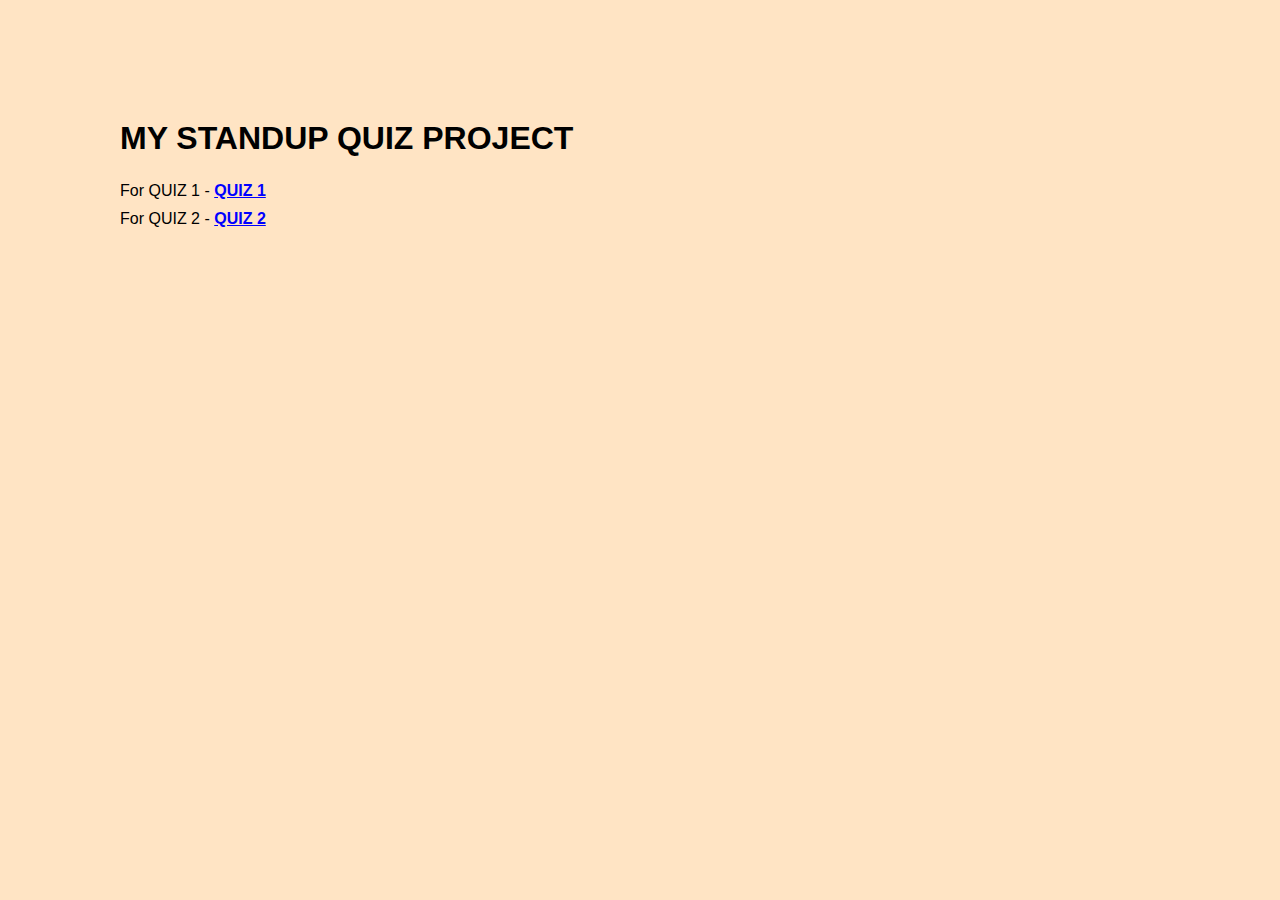
<file: index.html>
<!DOCTYPE html>
<html lang="en">
<head>
    <meta charset="UTF-8">
    <meta name="viewport" content="width=device-width, initial-scale=1.0">
    <link rel="stylesheet" href="style.css">
    <title>STANDUP QUIZ</title>
</head>

<body>
    <h1>MY STANDUP QUIZ PROJECT</h1>
    <p>For QUIZ 1 - <a href="./Quiz 1/quiz_1.html">QUIZ 1</a></p>
    <p>For QUIZ 2 - <a href="./Quiz 2/quiz_2.html">QUIZ 2</a></p>
</body>
</html>
</file>
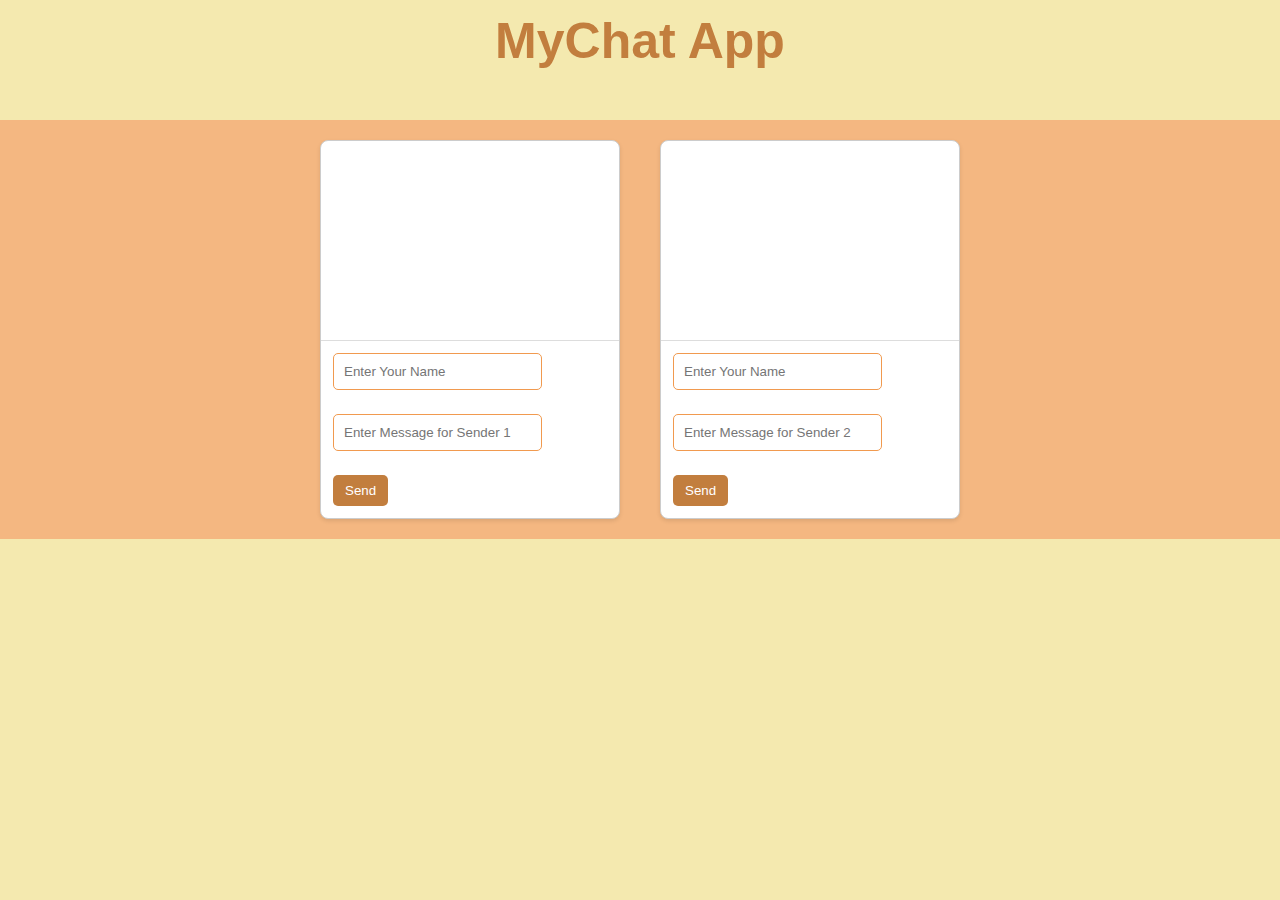
<file: Quiz 1/quiz_1.html>
<!DOCTYPE html>
<html lang="en">
<head>
  <meta charset="UTF-8">
  <meta name="viewport" content="width=device-width, initial-scale=1.0">
  <title>MyChat App</title>
  <link rel="stylesheet" href="quiz_1.css">
</head>
<body>
    <h2>MyChat App</h2> 
<div class="main-box"> 
  <div class="chat-box">
    <div class="messages" id="msgBox1"></div>
    <input type="text" id="nameInput1" placeholder="Enter Your Name">
    <input type="text" id="msgInput1" placeholder="Enter Message for Sender 1">
    <button id="sendBtn1">Send</button>
  </div>
  
  <div class="chat-box">
    <div class="messages" id="msgBox2"></div>
    <input type="text" id="nameInput2" placeholder="Enter Your Name">
    <input type="text" id="msgInput2" placeholder="Enter Message for Sender 2">
    <button id="sendBtn2">Send</button>
  </div>
</div>
  <script src="quiz_1.js"></script>
</body>
</html>
</file>
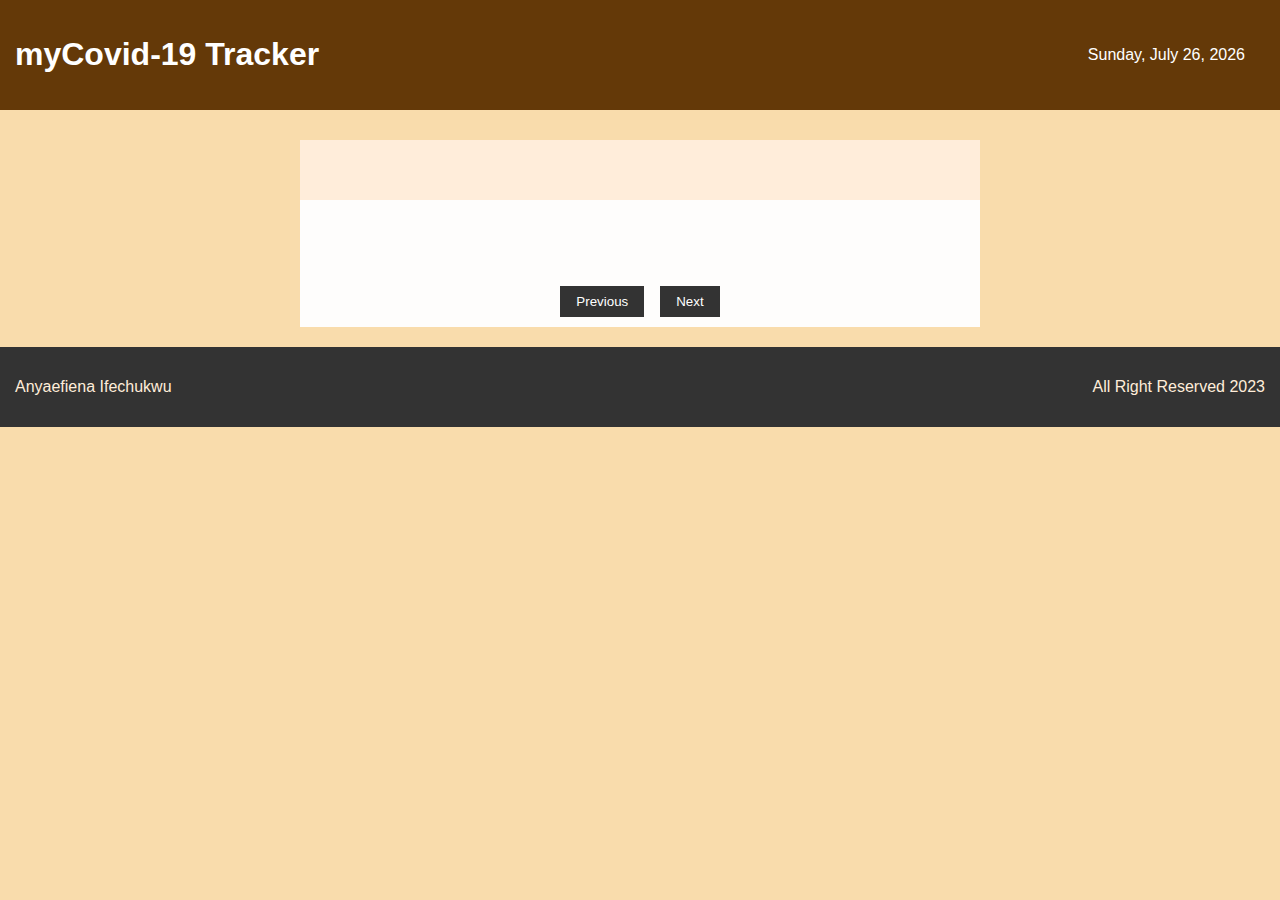
<file: Quiz 2/quiz_2.html>
<!DOCTYPE html>
<html lang="en">
<head>
  <meta charset="UTF-8">
  <meta name="viewport" content="width=device-width, initial-scale=1.0">
  <link rel="stylesheet" href="quiz_2.css">
  <title>myTracker</title>
</head>
<body>
  <header>
    <h1>myCovid-19 Tracker</h1>
    <p id="current-date"></p>
  </header>
  <main>
    <div class="country-details"></div>
    <div class="countries-list"></div>
    <div class="pagination">
      <button id="prev">Previous</button>
      <span id="page-info"></span>
      <button id="next">Next</button>
    </div>
    
  </main>
  <footer>
    <p>Anyaefiena Ifechukwu</p>
    <p>All Right Reserved 2023</p> 
  </footer>
  <script src="quiz_2.js"></script>
</body>
</html>
</file>
<file: style.css>
*{
    box-sizing: border-box;
    margin: 0;
    padding: 0;
}

body {
    background-color: bisque;
    margin: 100px;
}

h1 {
    font-family: Verdana, Geneva, Tahoma, sans-serif;
    padding: 20px;
}

p {
    font-family: Verdana, Geneva, Tahoma, sans-serif;
    padding: 5px 20px;
}

p a{
    color: blue;
    font-weight: 900;
    font-family: 'Lucida Sans', 'Lucida Sans Regular', 'Lucida Grande', 'Lucida Sans Unicode', Geneva, Verdana, sans-serif;
}
</file>
<file: Quiz 1/quiz_1.css>
* {
    box-sizing: border-box;
    padding: 0;
    margin: 0;
}

body {
    font-family: Arial, sans-serif;
    margin: 0;
    padding: 0;
    background-color: #f4e9af;
  }

  h2 {
    color: #c27e3e;
    text-align: center;
    font-size: 50px;
    margin-top: 12px;
  }

  .main-box {
    display: flex;
    justify-content: center;
    background-color: #f4b781;
    margin: 50px auto ;
  }
  
  .chat-box {
    display: inline-block;
    border: 1px solid #ccc;
    width: 300px;
    margin: 20px;
    background-color: #fff;
    border-radius: 8px;
    box-shadow: 0 2px 4px rgba(0, 0, 0, 0.1);
  }
  
  .messages {
    height: 200px;
    overflow-y: scroll;
    padding: 10px;
    border-bottom: 1px solid #ddd;
  }
  
  input[type="text"] {
    width: 70%;
    padding: 10px;
    margin: 12px ;
    border: 1px solid #ccc;
    border-radius: 5px;
    border: 1px solid #f19a4f;
    outline: none;
    color: #f19a4f;
  }
  
  button {
    background-color: #c27e3e;
    color: white;
    border: none;
    padding: 8px 12px;
    margin: 12px ;
    border-radius: 5px;
    cursor: pointer;
    transition: background-color 0.3s ease;
    outline: none;
  }
  
  button:hover {
    background-color: #f7c881;
    color: #552f0c;
  }
</file>
<file: Quiz 2/quiz_2.css>
body {
    font-family: Arial, sans-serif;
    margin: 0;
    padding: 0;
    background-color: #f9dcac;
  }
  
  header {
    background-color: #643908;
    color: #fff;
    padding: 15px;
    display: flex;
    justify-content: space-between;
    align-items: center;
  }

  header p{
    padding-right: 20px;
  }

  main {
    background-color: #fefdfc;
    margin: 30px 300px 20px;
  }
  
  .countries-list,
  .country-details {
    padding: 30px;
    
  }

  .country-details {
    background-color: #ffedda;
    line-height: 0.9dvh;
  }
  
  .countries-list {
    display: grid;
    grid-template-columns: repeat(5, 1fr);
    gap: 5px;
  }
  
  .country-card {
    border: 2px solid #ffce99;
    padding-top: 10px;
    text-align: center;
  }

  .country-card  h2 {
    font-size: 17px;
  }

  .country-card p {
    font-size: 12px;
  }
  
  .country-card img {
    width: 100%;
    max-width: 50px;
  }

  .pagination {
    display: flex;
    justify-content: center;
    align-items: center;
    margin-top: 16px;
    padding: 10px;
  }
  
  .pagination button {
    background-color: #333;
    color: #fff;
    border: none;
    padding: 0.5rem 1rem;
    margin: 0 0.5rem;
    cursor: pointer;
  }
  
  .pagination button:hover {
    background-color: #555;
  }
  
  #page-info {
    font-size: 1.2rem;
  }
  
  #country-pop {
    display: flex;
    justify-content: center;
    align-items: center;
  }

  .countryPopImages img{
    max-width: 35px;
  }

  .countryPopImages{
    flex: 1;
  }

  .countryPopName {
    flex: 4;
    text-align: center;
    line-height: 0.9dvh;
  }

  .countryPopName h2{
    color: #975b1b;
    font-size: 25px;
  }

.countryPopName p, .country-de p{
    font-size: 15px;
}

footer {
    padding: 15px;
    background-color: #333;
    color: #ffedda;
    display: flex;
    justify-content: space-between;
}
</file>
